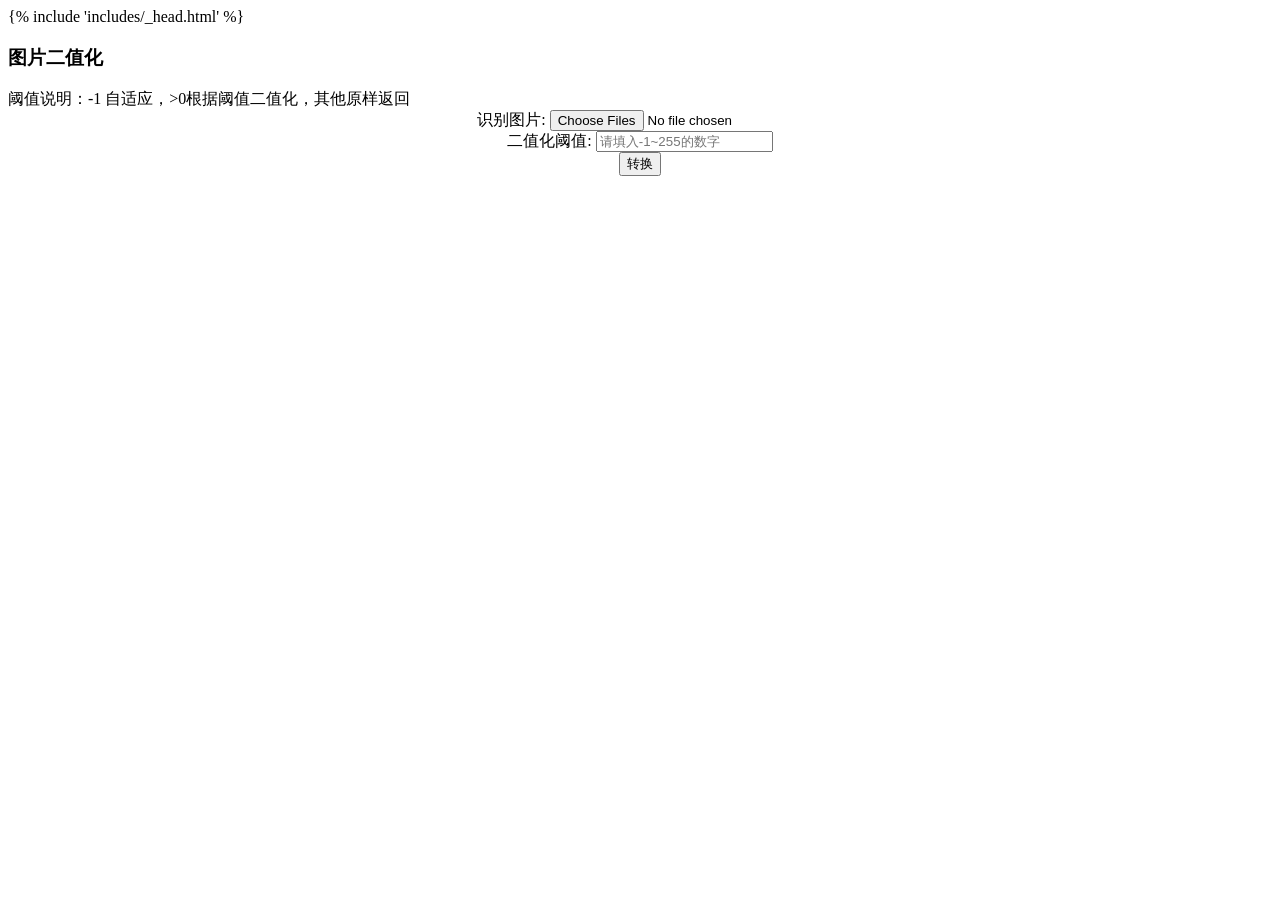
<file: web/templates/binary_index.html>
<!DOCTYPE html>
<html>
	<head>
		<title>图片二值化</title>
	</head>	
	<body>
	{% include 'includes/_head.html' %}

	<div class="container">
		<h3 class="title">图片二值化</h3>
        <div>阈值说明：-1 自适应，>0根据阈值二值化，其他原样返回</div>
		<div class="card"  align="center" >
  			<div class="card-body"  align="center" >

				<form  action="/binary.post" enctype="multipart/form-data" method="POST">
					<div class="form-group">
						<label>识别图片:</label>
						<input type="file" name="image" multiple="multiple" />
					</div>
                    <div class="form-group">
						<label>二值化阈值:</label>
                        <input name="threshold" type="text"  placeholder="请填入-1~255的数字"/>
					</div>
					<div class="form-group">
						<input type="submit" value="转换"  class="btn btn-primary"/>
					</div>
				</form>
			</div>
		</div>

	</div>
	</body>
	<!-- <script type="text/javascript" src="http://apps.bdimg.com/libs/jquery/2.1.4/jquery.min.js"> -->
	<script type="text/javascript">
	    document.getElementById("upload_file").onchange = function () {
	        gen_base64();
	    };
	    function $_(id) {
	            return document.getElementById(id);
	    }
	    function gen_base64() {
	        var file = $_('upload_file').files[0];
	        r = new FileReader();  //本地预览
	        r.onload = function(){
	            $_('base64_output').value = r.result;
	        }
	        r.readAsDataURL(file);    //Base64
	    }
	</script>
</html>
</file>
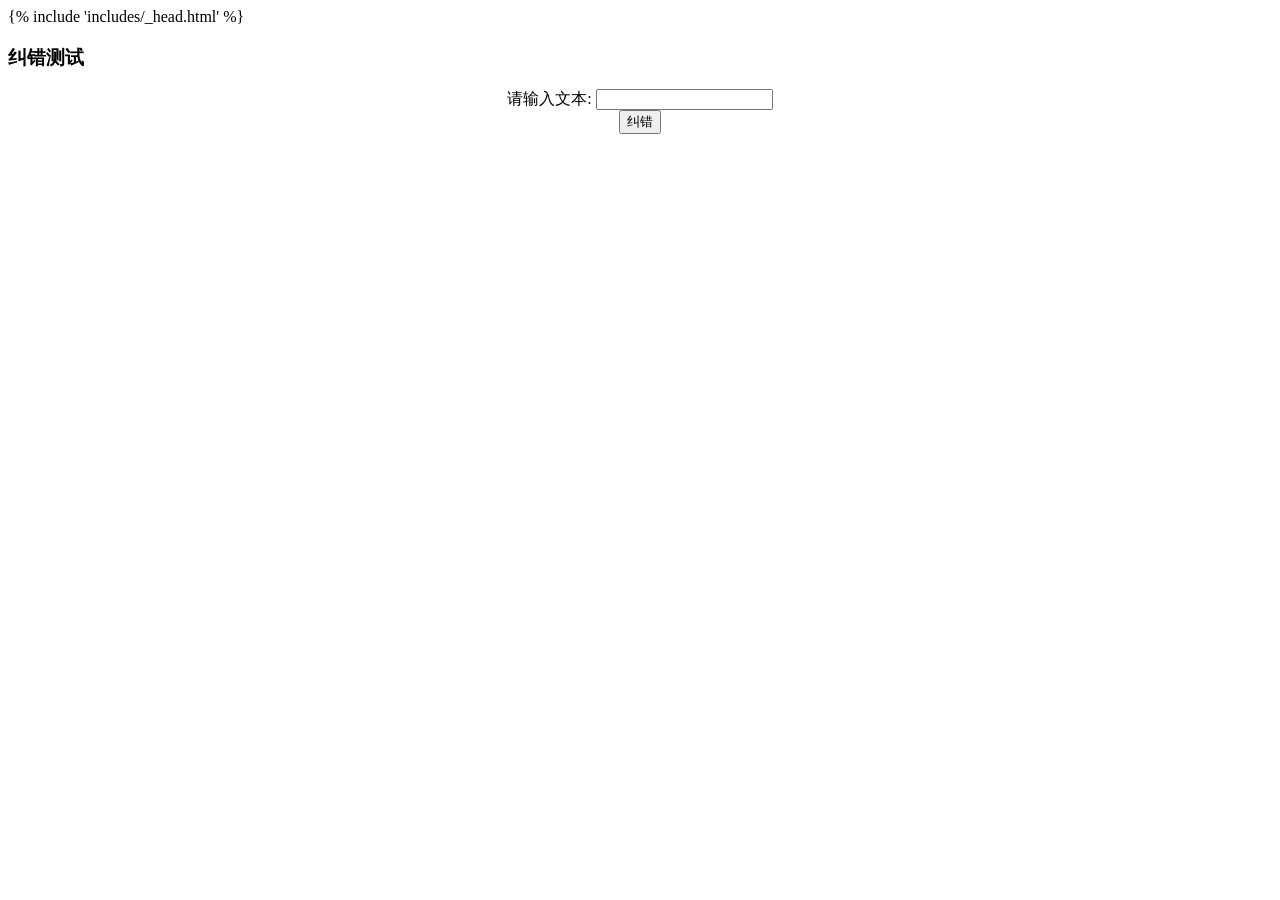
<file: web/templates/correct_index.html>
<!DOCTYPE html>
<html>
	<head>
		<title>图像识别OCR</title>
	</head>	
	<body>
	{% include 'includes/_head.html' %}


	<div class="container">
		<h3 class="title">纠错测试</h3>
		<div class="card"  align="center" >
  			<div class="card-body"  align="center" >

				<form  action="/correct.post" enctype="multipart/form-data" method="POST">
					<div class="form-group">
						<label>请输入文本:</label>
						<input type="text" name="sentences" multiple="multiple" />
					</div>
					<div class="form-group">
						<input type="submit" value="纠错"  class="btn btn-primary"/>
					</div>
				</form>
			</div>
		</div>


	</div>
	</body>
</html>
</file>
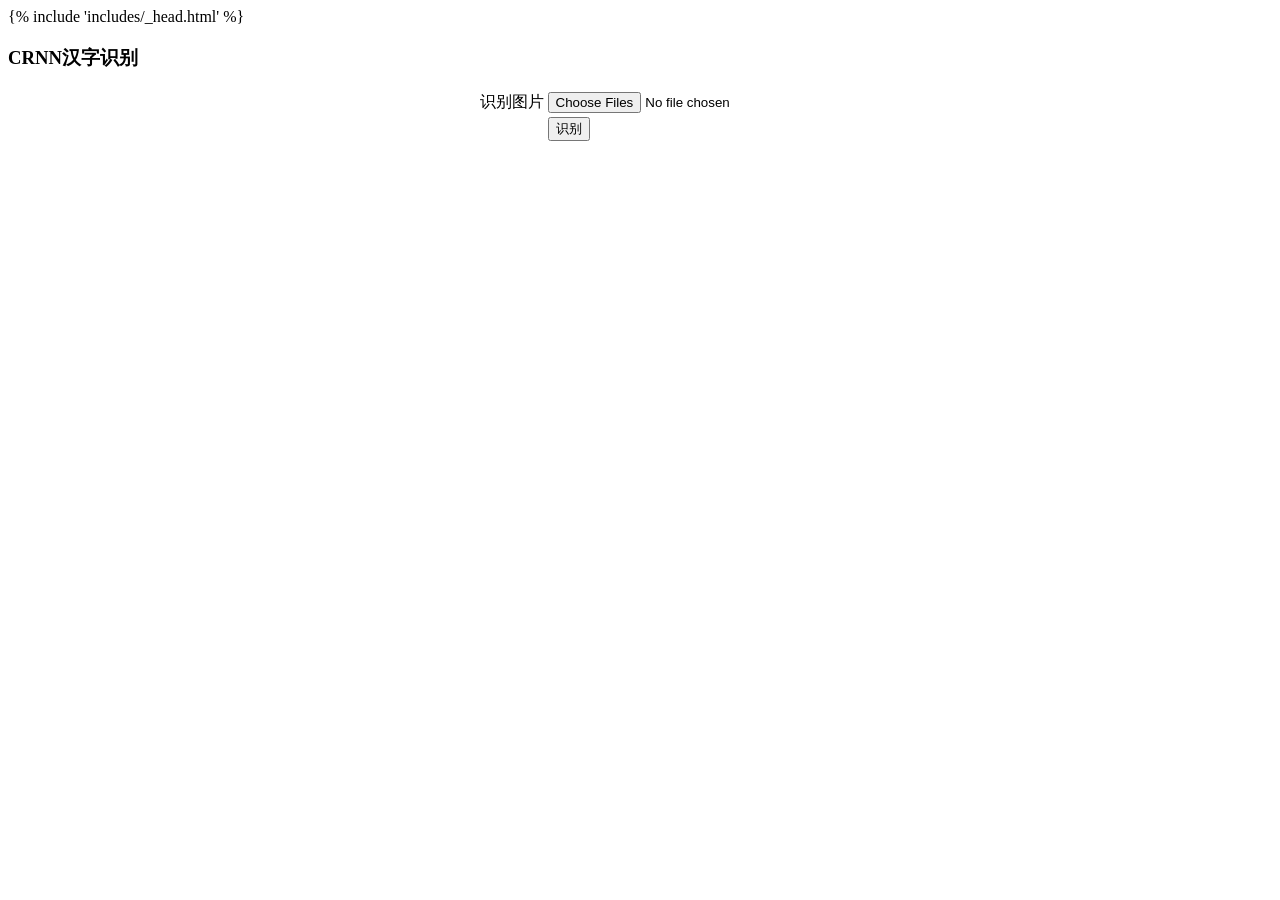
<file: web/templates/crnn_index.html>
<!DOCTYPE html>
<html>
	<head>
		<title>CRNN测试</title>
	</head>	
	<body>
		{% include 'includes/_head.html' %}

		<div class="container">

			<h3 class="title">CRNN汉字识别</h3>

			<div class="card">
				<div class="card-body" align="center">

					<form action="/crnn.post" enctype="multipart/form-data"  method="POST">
						<table>
							<tr>
								<td>识别图片</td>
								<td><input type="file" name="image" multiple="multiple" />
								</td>
							</tr>
							<tr>
								<td></td>
								<td><input type="submit" value="识别" class="btn btn-primary"/></td>
							</tr>
						</table>
					</form>
				</div>
			</div>
	</body>
	<!-- <script type="text/javascript" src="http://apps.bdimg.com/libs/jquery/2.1.4/jquery.min.js"> -->
	<script type="text/javascript">
	    document.getElementById("upload_file").onchange = function () {
	        gen_base64();
	    };
	    function $_(id) {
	            return document.getElementById(id);
	    }
	    function gen_base64() {
	        var file = $_('upload_file').files[0];
	        r = new FileReader();  //本地预览
	        r.onload = function(){
	            $_('base64_output').value = r.result;
	        }
	        r.readAsDataURL(file);    //Base64
	    }
	</script>
	</div>
</html>
</file>
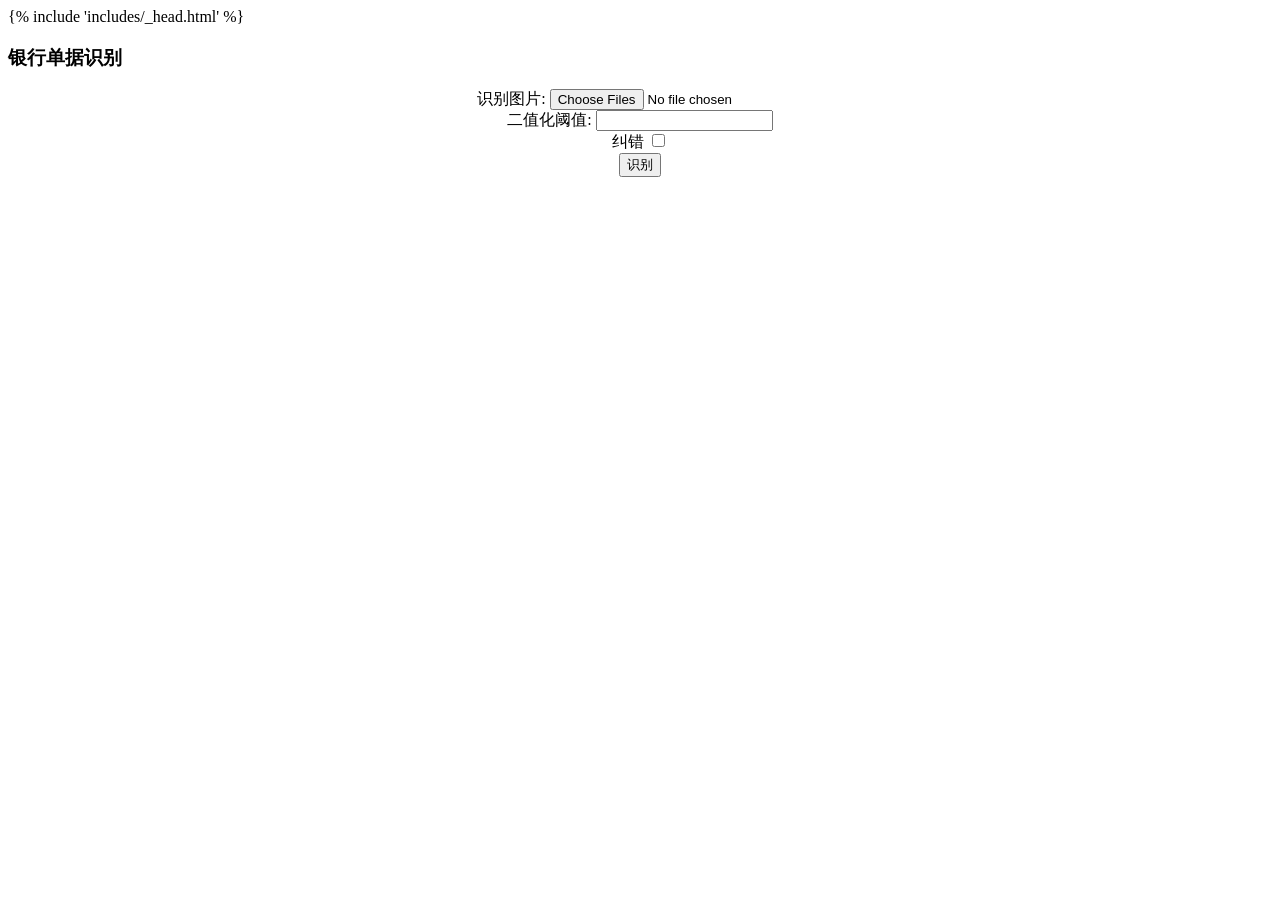
<file: web/templates/ocr_index.html>
<!DOCTYPE html>
<html>
	<head>
		<title>图像识别OCR</title>
	</head>	
	<body>
	{% include 'includes/_head.html' %}

	<div class="container">
		<h3 class="title">银行单据识别</h3>
		<div class="card"  align="center" >
  			<div class="card-body"  align="center" >

				<form  action="/ocr.post" enctype="multipart/form-data" method="POST">
					<div class="form-group">
						<label>识别图片:</label>
						<input type="file" name="image" multiple="multiple" />
					</div>
                    <div class="form-group">
						<label>二值化阈值:</label>
                        <input name="threshold" type="text"  />
					</div>
					<div class="form-group">
						<label>纠错</label>
                        <input name="do_correct" type="checkbox" value=1  />
					</div>
					<div class="form-group">
						<input type="submit" value="识别"  class="btn btn-primary"/>
					</div>
				</form>
			</div>
		</div>

	</div>
	</body>
	<!-- <script type="text/javascript" src="http://apps.bdimg.com/libs/jquery/2.1.4/jquery.min.js"> -->
	<script type="text/javascript">
	    document.getElementById("upload_file").onchange = function () {
	        gen_base64();
	    };
	    function $_(id) {
	            return document.getElementById(id);
	    }
	    function gen_base64() {
	        var file = $_('upload_file').files[0];
	        r = new FileReader();  //本地预览
	        r.onload = function(){
	            $_('base64_output').value = r.result;
	        }
	        r.readAsDataURL(file);    //Base64
	    }
	</script>
</html>
</file>
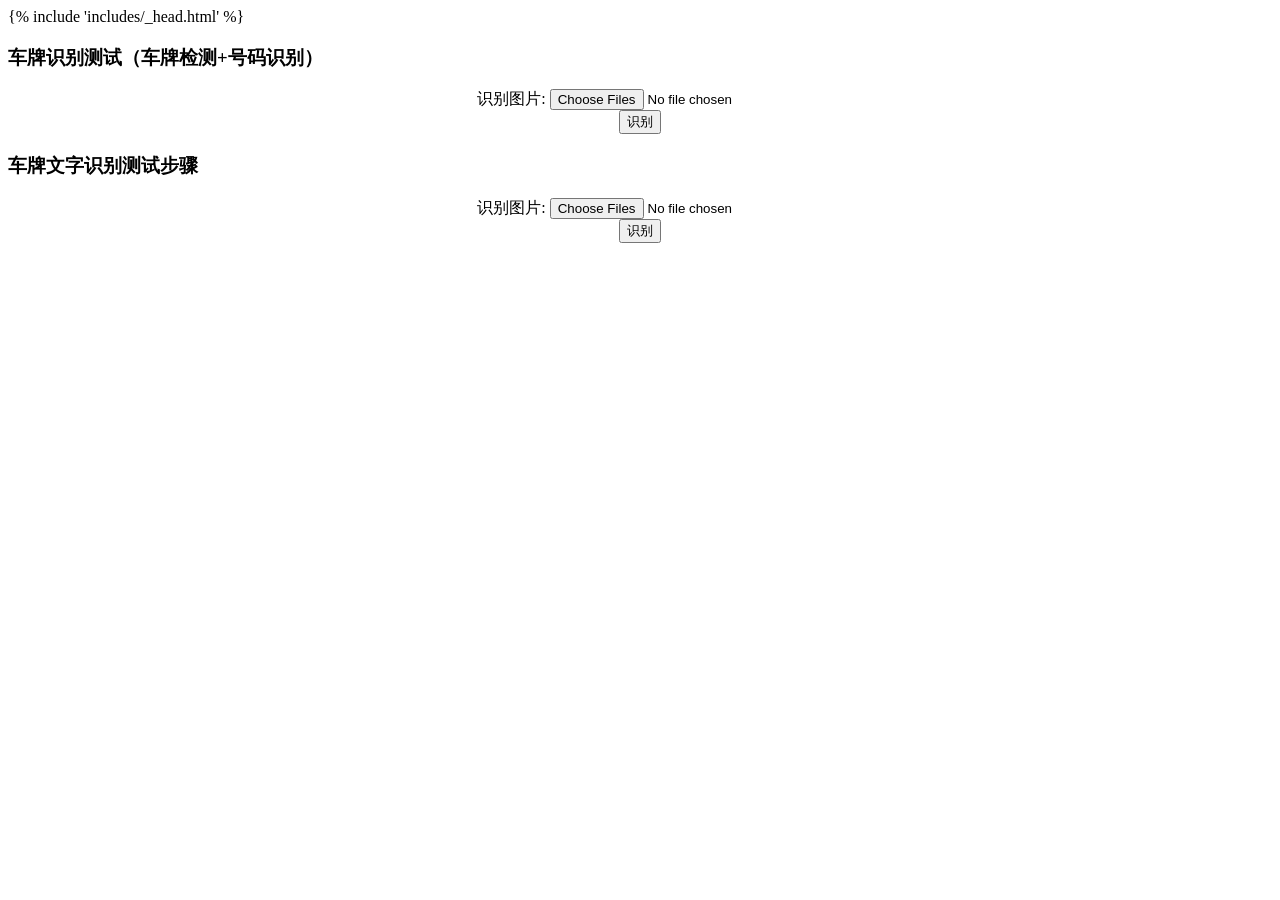
<file: web/templates/plate_index.html>
<!DOCTYPE html>
<html>
	<head>
		<title>图像识别OCR</title>
	</head>	
	<body>
	{% include 'includes/_head.html' %}


	<div class="container">
		<h3 class="title">车牌识别测试（车牌检测+号码识别）</h3>
		<div class="card"  align="center" >
  			<div class="card-body"  align="center" >

				<form  action="/plate.post" enctype="multipart/form-data" method="POST">
					<div class="form-group">
						<label>识别图片:</label>
						<input type="file" name="image" multiple="multiple" />
					</div>
					<div class="form-group">
						<input type="submit" value="识别"  class="btn btn-primary"/>
					</div>
				</form>
			</div>
		</div>
		<!--<h3 class="title">车牌探测步骤测试</h3>-->
		<!--<div class="card"  align="center" >-->
  			<!--<div class="card-body"  align="center" >-->

				<!--<form  action="/plate_recognition.post" enctype="multipart/form-data" method="POST">-->
					<!--<div class="form-group">-->
						<!--<label>识别图片:</label>-->
						<!--<input type="file" name="image" multiple="multiple" />-->
					<!--</div>-->
					<!--<div class="form-group">-->
						<!--<input type="submit" value="识别"  class="btn btn-primary"/>-->
					<!--</div>-->
				<!--</form>-->
			<!--</div>-->
		<!--</div>-->
		<h3 class="title">车牌文字识别测试步骤</h3>
		<div class="card"  align="center" >
  			<div class="card-body"  align="center" >

				<form  action="/plate_ocr.post" enctype="multipart/form-data" method="POST">
					<div class="form-group">
						<label>识别图片:</label>
						<input type="file" name="image" multiple="multiple" />
					</div>
					<div class="form-group">
						<input type="submit" value="识别"  class="btn btn-primary"/>
					</div>
				</form>
			</div>
		</div>

	</div>
	</body>
	<!-- <script type="text/javascript" src="http://apps.bdimg.com/libs/jquery/2.1.4/jquery.min.js"> -->
	<script type="text/javascript">
	    document.getElementById("upload_file").onchange = function () {
	        gen_base64();
	    };
	    function $_(id) {
	            return document.getElementById(id);
	    }
	    function gen_base64() {
	        var file = $_('upload_file').files[0];
	        r = new FileReader();  //本地预览
	        r.onload = function(){
	            $_('base64_output').value = r.result;
	        }
	        r.readAsDataURL(file);    //Base64
	    }
	</script>
</html>
</file>
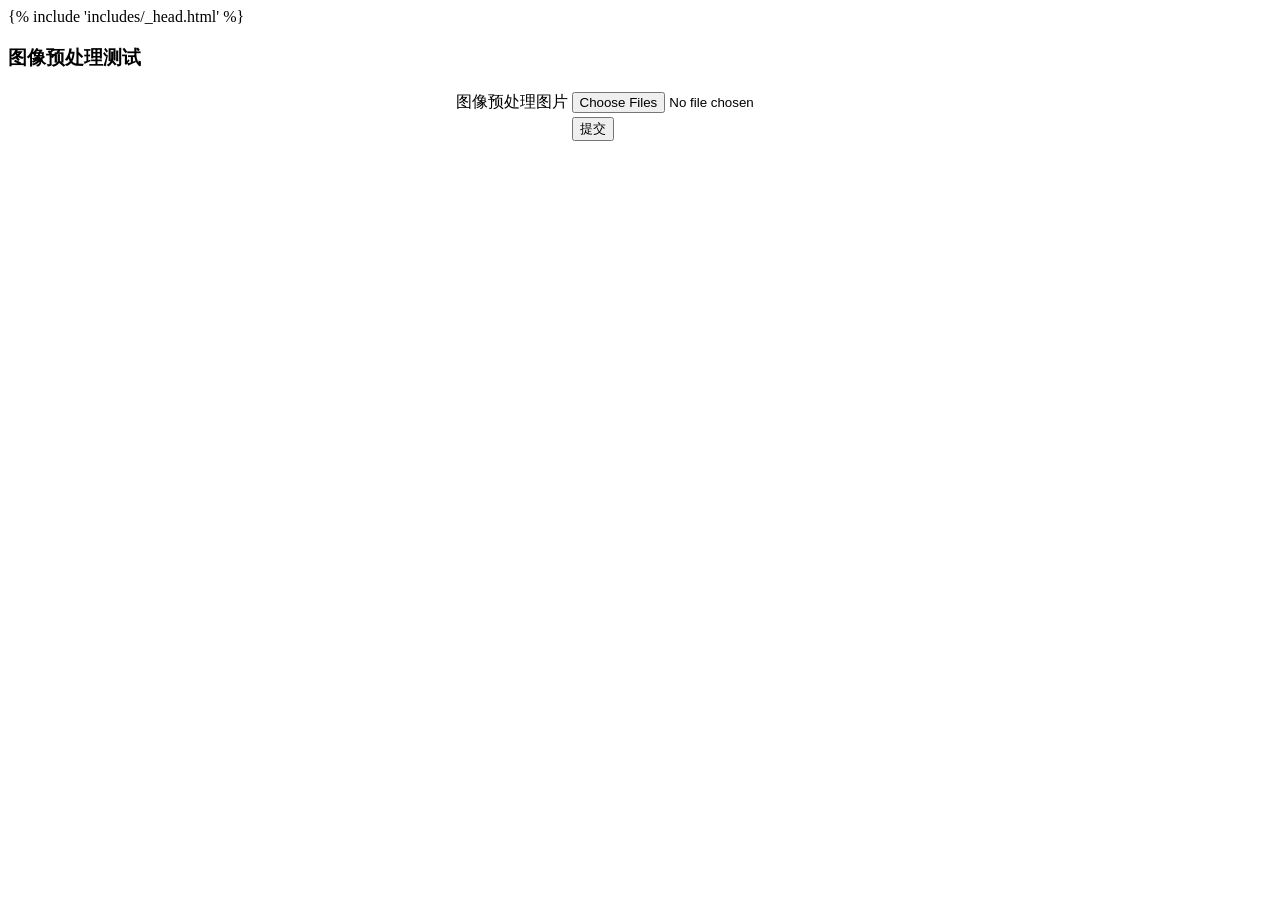
<file: web/templates/preprocess_index.html>
<!DOCTYPE html>
<html>
	<head>
		<title>预处理测试</title>
	</head>	
	<body>
	{% include 'includes/_head.html' %}
	<div class="container">
		<h3 class="title">图像预处理测试</h3>
		<div class="card">
  			<div class="card-body" align="center">
					<form action="/preprocess.post" enctype="multipart/form-data"  method="POST">
						<table>
							<tr>
								<td>图像预处理图片</td>
								<td><input type="file" name="image" multiple="multiple" />
								</td>
							</tr>
							<tr>
								<td></td>
								<td><input type="submit" value="提交" class="btn btn-primary"/></td>
							</tr>
						</table>
					</form>
			</div>
		</div>
	</div>
	</body>
</html>
</file>
